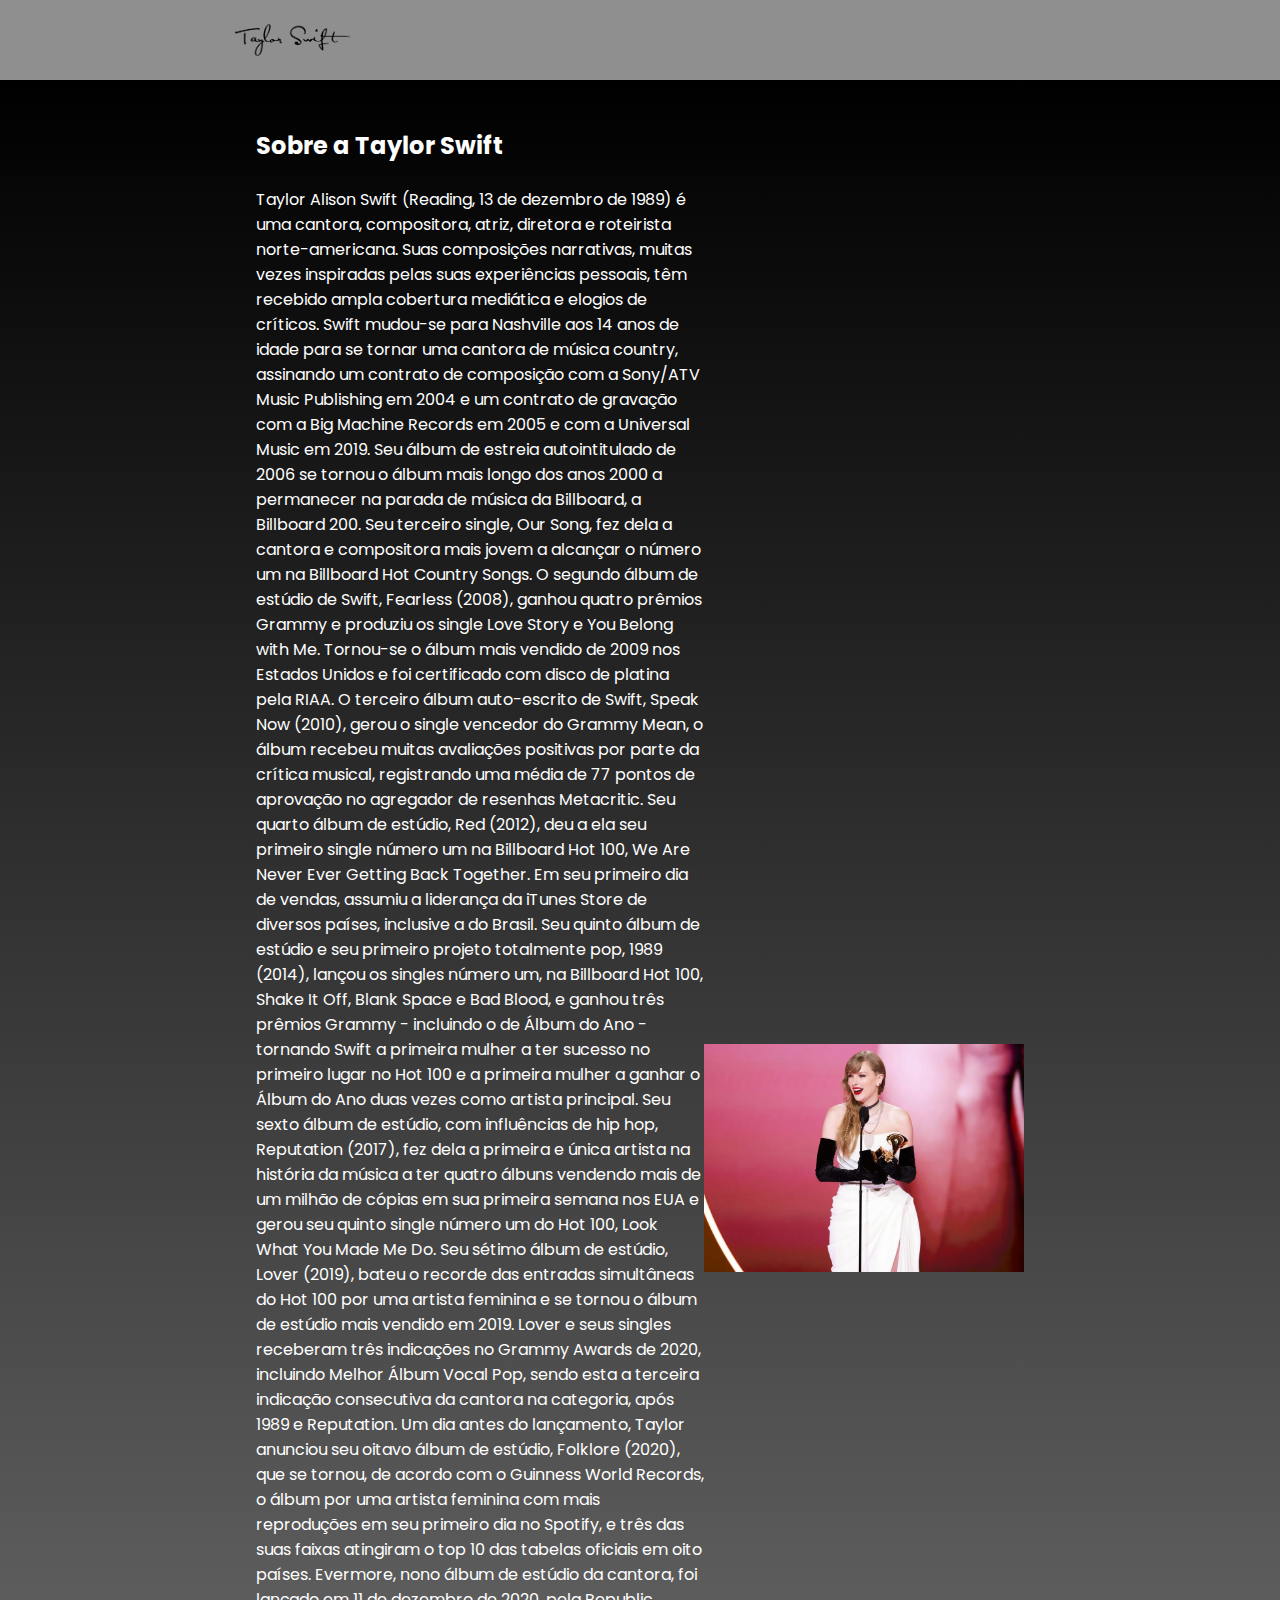
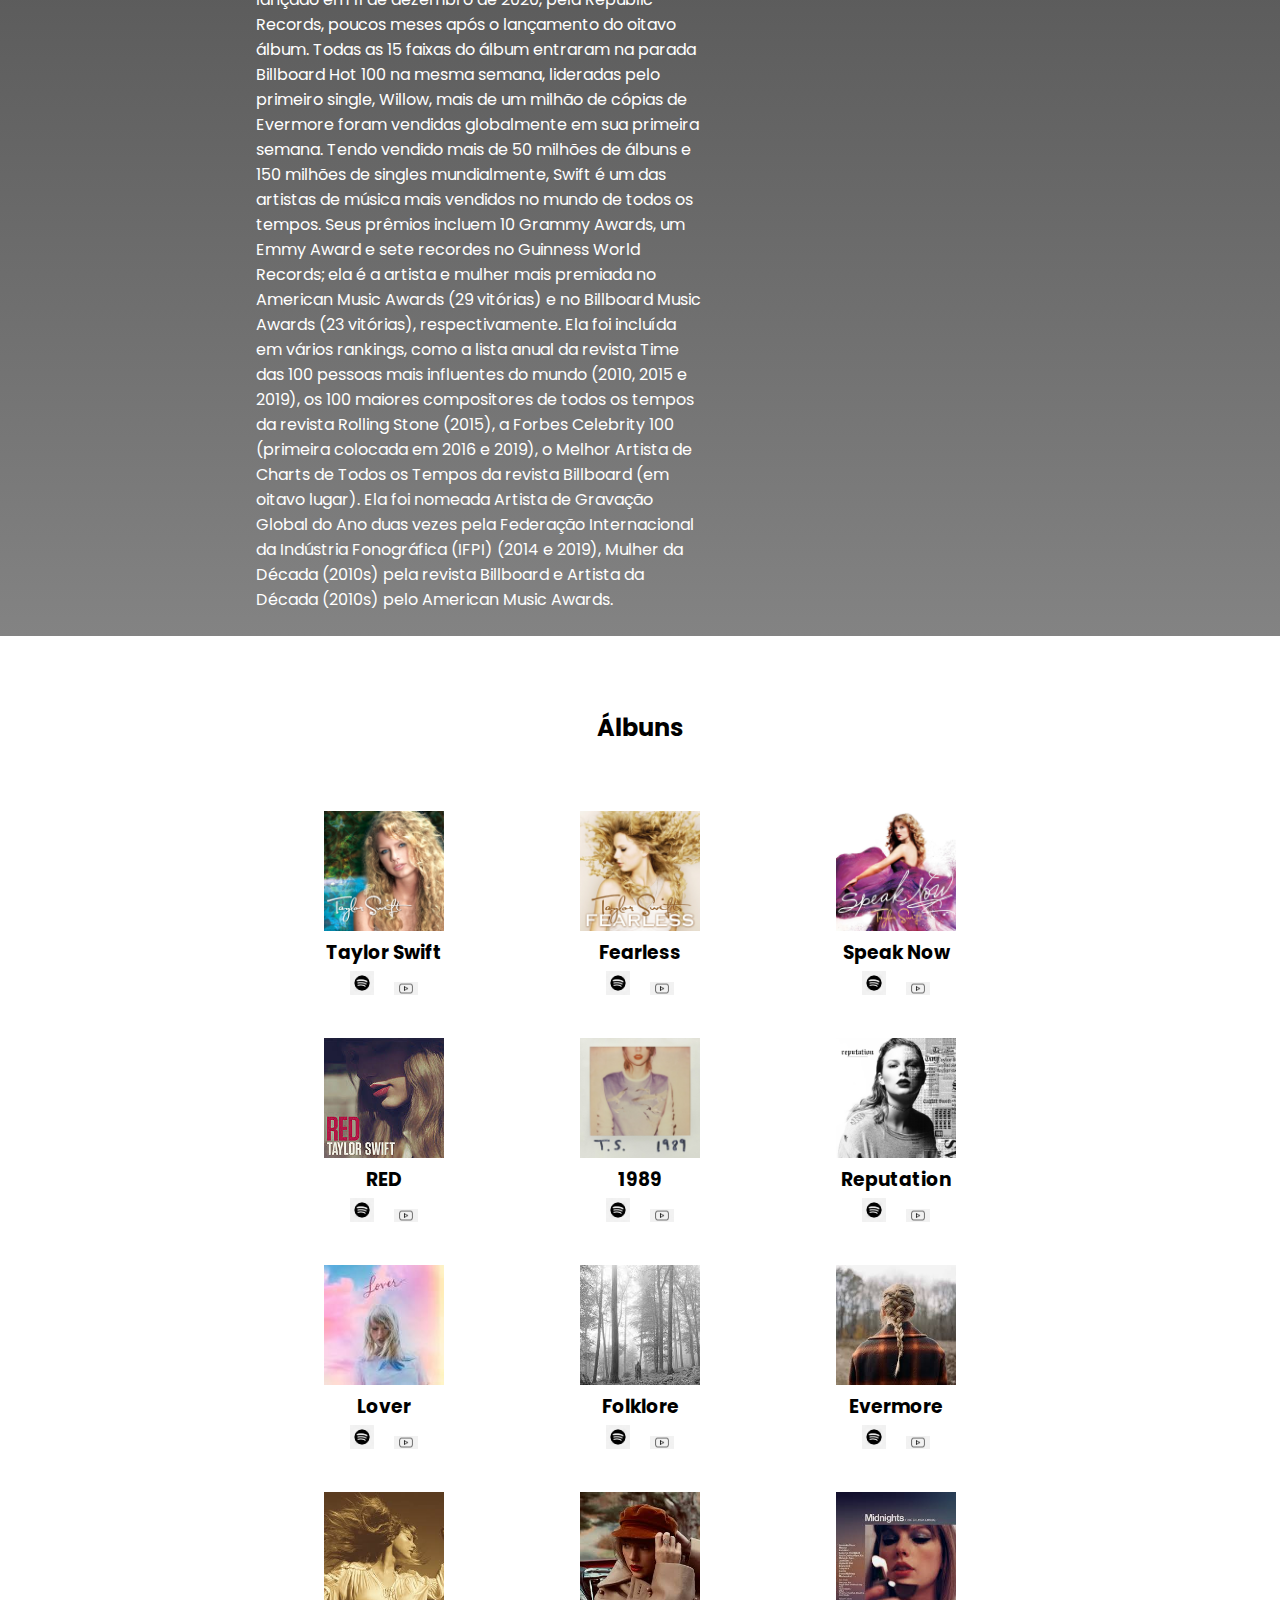
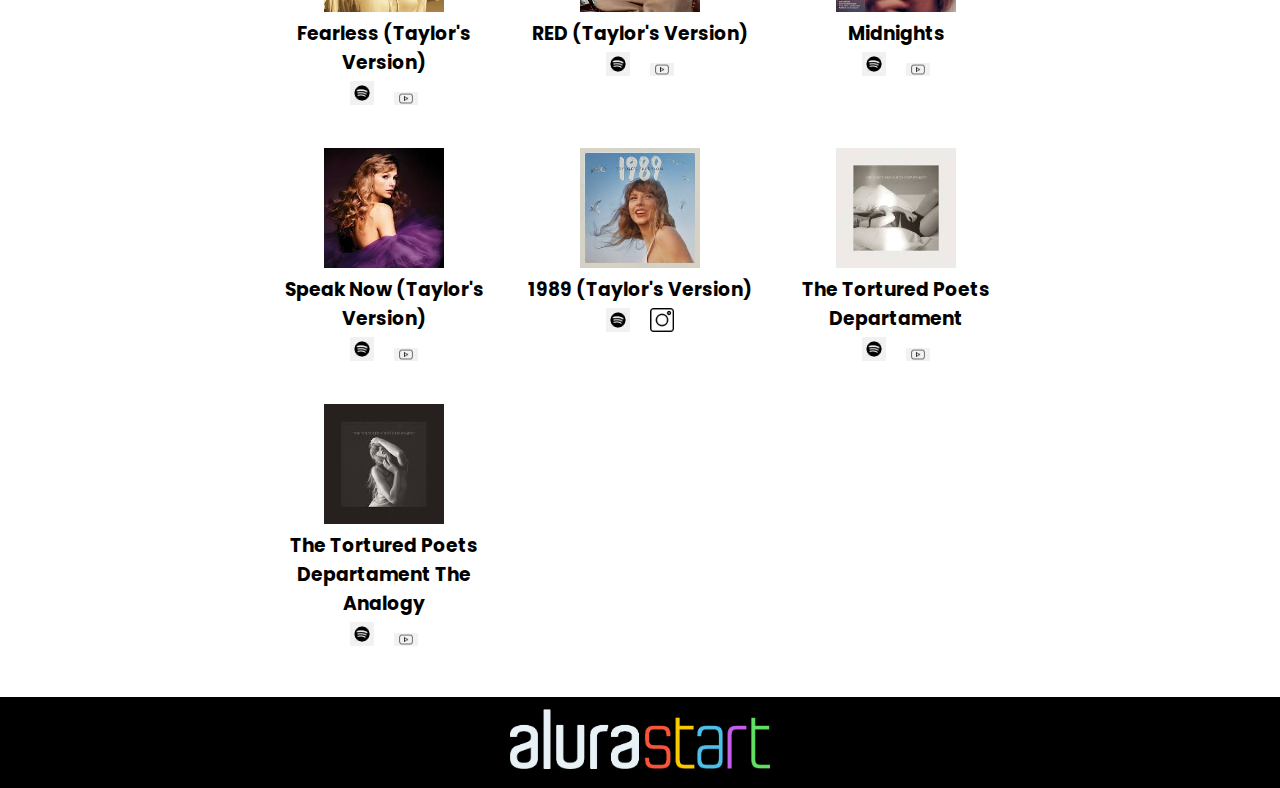
<file: index.html>
<!DOCTYPE html>
<html lang="en">

<head>
    <meta charset="UTF-8">
    <meta http-equiv="X-UA-Compatible" content="IE=edge">
    <meta name="viewport" content="width=device-width, initial-scale=1.0">
    <title>Equipe Alura Start</title>
    <link rel="stylesheet" href="style.css">
    <link rel="preconnect" href="https://fonts.googleapis.com">
    <link rel="preconnect" href="https://fonts.gstatic.com" crossorigin>
    <link href="https://fonts.googleapis.com/css2?family=Poppins&display=swap" rel="stylesheet">
</head>

<body>
    <header class="cabecalho">
        <img class="cabecalho-imagem" src="taylor-swift-wide.png" alt="logo da alura start">
        <ul class="cabecalho-lista">
            <li class="cabecalho-lista-item"><a href="#escola">Taylor Swift</a></li>
            <li class="cabecalho-lista-item"><a href="#estudante">Álbuns</a></li>
        </ul>
    </header>
    <section id="escola">
        <div class="escola-div-conteudo">
            <h2 class="escola-titulo">Sobre a Taylor Swift</h2>
            <p class="escola-texto-um">Taylor Alison Swift (Reading, 13 de dezembro de 1989) é uma cantora, compositora, atriz, diretora e roteirista norte-americana. Suas composições narrativas, muitas vezes inspiradas pelas suas experiências pessoais, têm recebido ampla cobertura mediática e elogios de críticos. Swift mudou-se para Nashville aos 14 anos de idade para se tornar uma cantora de música country, assinando um contrato de composição com a Sony/ATV Music Publishing em 2004 e um contrato de gravação com a Big Machine Records em 2005 e com a Universal Music em 2019.

                Seu álbum de estreia autointitulado de 2006 se tornou o álbum mais longo dos anos 2000 a permanecer na parada de música da Billboard, a Billboard 200. Seu terceiro single, Our Song, fez dela a cantora e compositora mais jovem a alcançar o número um na Billboard Hot Country Songs. O segundo álbum de estúdio de Swift, Fearless (2008), ganhou quatro prêmios Grammy e produziu os single Love Story e You Belong with Me. Tornou-se o álbum mais vendido de 2009 nos Estados Unidos e foi certificado com disco de platina pela RIAA. O terceiro álbum auto-escrito de Swift, Speak Now (2010), gerou o single vencedor do Grammy Mean, o álbum recebeu muitas avaliações positivas por parte da crítica musical, registrando uma média de 77 pontos de aprovação no agregador de resenhas Metacritic. Seu quarto álbum de estúdio, Red (2012), deu a ela seu primeiro single número um na Billboard Hot 100, We Are Never Ever Getting Back Together. Em seu primeiro dia de vendas, assumiu a liderança da iTunes Store de diversos países, inclusive a do Brasil. Seu quinto álbum de estúdio e seu primeiro projeto totalmente pop, 1989 (2014), lançou os singles número um, na Billboard Hot 100, Shake It Off, Blank Space e Bad Blood, e ganhou três prêmios Grammy - incluindo o de Álbum do Ano - tornando Swift a primeira mulher a ter sucesso no primeiro lugar no Hot 100 e a primeira mulher a ganhar o Álbum do Ano duas vezes como artista principal. Seu sexto álbum de estúdio, com influências de hip hop, Reputation (2017), fez dela a primeira e única artista na história da música a ter quatro álbuns vendendo mais de um milhão de cópias em sua primeira semana nos EUA e gerou seu quinto single número um do Hot 100, Look What You Made Me Do. Seu sétimo álbum de estúdio, Lover (2019), bateu o recorde das entradas simultâneas do Hot 100 por uma artista feminina e se tornou o álbum de estúdio mais vendido em 2019. Lover e seus singles receberam três indicações no Grammy Awards de 2020, incluindo Melhor Álbum Vocal Pop, sendo esta a terceira indicação consecutiva da cantora na categoria, após 1989 e Reputation. Um dia antes do lançamento, Taylor anunciou seu oitavo álbum de estúdio, Folklore (2020), que se tornou, de acordo com o Guinness World Records, o álbum por uma artista feminina com mais reproduções em seu primeiro dia no Spotify, e três das suas faixas atingiram o top 10 das tabelas oficiais em oito países. Evermore, nono álbum de estúdio da cantora, foi lançado em 11 de dezembro de 2020, pela Republic Records, poucos meses após o lançamento do oitavo álbum. Todas as 15 faixas do álbum entraram na parada Billboard Hot 100 na mesma semana, lideradas pelo primeiro single, Willow, mais de um milhão de cópias de Evermore foram vendidas globalmente em sua primeira semana.
                
                Tendo vendido mais de 50 milhões de álbuns e 150 milhões de singles mundialmente, Swift é um das artistas de música mais vendidos no mundo de todos os tempos. Seus prêmios incluem 10 Grammy Awards, um Emmy Award e sete recordes no Guinness World Records; ela é a artista e mulher mais premiada no American Music Awards (29 vitórias) e no Billboard Music Awards (23 vitórias), respectivamente. Ela foi incluída em vários rankings, como a lista anual da revista Time das 100 pessoas mais influentes do mundo (2010, 2015 e 2019), os 100 maiores compositores de todos os tempos da revista Rolling Stone (2015), a Forbes Celebrity 100 (primeira colocada em 2016 e 2019), o Melhor Artista de Charts de Todos os Tempos da revista Billboard (em oitavo lugar). Ela foi nomeada Artista de Gravação Global do Ano duas vezes pela Federação Internacional da Indústria Fonográfica (IFPI) (2014 e 2019), Mulher da Década (2010s) pela revista Billboard e Artista da Década (2010s) pelo American Music Awards.
        </div>
        <img class="escola-imagem" src="TS.jpg" alt="imagem que representa uma professora em sala de aula">
    </section>

    <section id="estudante">
        <h2 class="estudante-titulo">Álbuns</h2>
        <div class="estudante-todos">
            <span></span>
            <div class="estudante-div">
                <img class="estudante-imagem" src="TaylorSwift.jpg" alt="foto do marcelo">
                <h3 class="estudante-nome">Taylor Swift</h3>
                <a href="https://open.spotify.com/album/5eyZZoQEFQWRHkV2xgAeBw?si=bSPJZeXmShWMqRcovc7lrg"><img class="estudante-icone" src="spotifyyyyy.png"
                        alt="icone github"></a>
               
                <a href="https://youtube.com/playlist?list=OLAK5uy_lJwzwxyNv7m0OZyURM5L1bw7SKX7si190&si=jcR4fr2wfyhAFRNA"><img class="estudante-icone" src="youtube.png"
                        alt="icone instagram"></a>
            </div>
            <div class="estudante-div">
                <img class="estudante-imagem" src="Fearless.jpg" alt="foto da gabi">
                <h3 class="estudante-nome">Fearless</h3>
                <a href="https://open.spotify.com/album/2gP2LMVcIFgVczSJqn340t?si=bPNBITRHTHSdEjuRn9vzHw"><img class="estudante-icone" src="spotifyyyyy.png"
                        alt="icone github"></a>
                <a href="https://youtube.com/playlist?list=PLZ60rAdTLVNt0Bwn1inLTHqqkPGtkk4-J&si=zl5dJzzJ4qE-2TBP"><img class="estudante-icone" src="youtube.png"
                        alt="icone instagram"></a>
            </div>
            <div class="estudante-div">
                <img class="estudante-imagem" src="SpeakNow.jpg" alt="foto da lizandra">
                <h3 class="estudante-nome">Speak Now</h3>
                <a href="https://open.spotify.com/album/6Ar2o9KCqcyYF9J0aQP3au?si=2QDey_sMRYS-P94hzLLgGQ"><img class="estudante-icone" src="spotifyyyyy.png"
                        alt="icone github"></a>
                
                <a href="https://youtube.com/playlist?list=PLlq7Qg7QtlOH72pOmbRWIy8s01NJacUN0&si=3f32IroM89BsXoMZ"><img class="estudante-icone" src="youtube.png"
                        alt="icone instagram"></a>
            </div>
            <span></span>
            <span></span>
            <div class="estudante-div">
                <img class="estudante-imagem" src="red.jpeg" alt="foto da joice">
                <h3 class="estudante-nome">RED</h3>
                <a href="https://open.spotify.com/album/1KVKqWeRuXsJDLTW0VuD29?si=YJArVrCCQ3q_Uf_53orMpQ"><img class="estudante-icone" src="spotifyyyyy.png"
                        alt="icone github"></a>
                
                <a href="https://youtube.com/playlist?list=PLzw8D_7QpH2yYnoN5IJPAA224-DiESxvx&si=DMy27u84RjFlFHJi"><img class="estudante-icone" src="youtube.png"
                        alt="icone instagram"></a>
            </div>
            <div class="estudante-div">
                <img class="estudante-imagem" src="TAYLOR1989.jpg" alt="foto da maria">
                <h3 class="estudante-nome">1989</h3>
                <a href="https://open.spotify.com/album/5fy0X0JmZRZnVa2UEicIOl?si=D3ni5KeYSkinbBqF6eWDEw"><img class="estudante-icone" src="spotifyyyyy.png"
                        alt="icone github"></a>
               
                <a href="https://youtube.com/playlist?list=PLc70MCJNmlIlTCG7GrWwltBI8DIAS5U_r&si=lCzsb2mI-Dpo_wYa"><img class="estudante-icone" src="youtube.png"
                        alt="icone instagram"></a>
            </div>
            <div class="estudante-div">
                <img class="estudante-imagem" src="Taylor_Swift_-_Reputation.png" alt="foto da olhe">
                <h3 class="estudante-nome">Reputation</h3>
                <img class="estudante-icone" src="spotifyyyyy.png" alt="icone github">
               
                <a href="https://youtube.com/playlist?list=PLbf3ayzuvZVU9NvZVGv4EE_YLlli0IEpt&si=Ei6GXDsj4xZKVqnh"><img class="estudante-icone" src="youtube.png"
                        alt="icone instagram"></a>
            </div>
            <span></span>
            <span></span>
            <div class="estudante-div">
                <img class="estudante-imagem" src="lover.jpeg" alt="foto da rafa">
                <h3 class="estudante-nome">Lover</h3>
                <a href="https://open.spotify.com/album/1NAmidJlEaVgA3MpcPFYGq?si=-"><img class="estudante-icone" src="spotifyyyyy.png"
                        alt="icone github"></a>
               
                <a href="https://youtube.com/playlist?list=PLkqz3S84Tw-RdM_IQwtQrYJpkOmJH2Ngw&si=Nvi79GIBlmJrsluF"><img class="estudante-icone" src="youtube.png"
                        alt="icone instagram"></a>
            </div>
            <div class="estudante-div">
                <img class="estudante-imagem" src="folklore.jpeg" alt="foto da thais">
                <h3 class="estudante-nome">Folklore</h3>
                <a href="https://open.spotify.com/album/2fenSS68JI1h4Fo296JfGr?si=y2J-1255QfWwaYZHKsTDeg"><img class="estudante-icone" src="spotifyyyyy.png"
                        alt="icone github"></a>
              
                <a href="https://youtube.com/playlist?list=PLfiMjLyNWxeZl828zfvlnymKB2c9o3cKp&si=n34oszhkcbdvo2ia"><img class="estudante-icone" src="youtube.png"
                        alt="icone instagram"></a>
            </div>
            <div class="estudante-div">
                <img class="estudante-imagem" src="evermore.jpeg" alt="foto da thais">
                <h3 class="estudante-nome">Evermore</h3>
                <a href="https://open.spotify.com/album/2Xoteh7uEpea4TohMxjtaq?si=dXU8hff0S2KvkHOihiVang"><img class="estudante-icone" src="spotifyyyyy.png"
                        alt="icone github"></a>
                
                <a href="https://youtube.com/playlist?list=PLfiMjLyNWxeYYOxAh89RSWuU7Feu2Y6fR&si=zNP2V3hVIPIwQb3g"><img class="estudante-icone" src="youtube.png"
                        alt="icone instagram"></a>
            </div>
            <span></span>
            <span></span>
            <div class="estudante-div">
                <img class="estudante-imagem" src="fearlesstv.jpeg" alt="foto da rafa">
                <h3 class="estudante-nome">Fearless (Taylor's Version)</h3>
                <a href="https://open.spotify.com/album/4hDok0OAJd57SGIT8xuWJH?si=A6cYQPm_TH-eRktuZvm7Lw"><img class="estudante-icone" src="spotifyyyyy.png"
                        alt="icone github"></a>
               
                <a href="https://youtube.com/playlist?list=PLfiMjLyNWxeYt0dH7BHSvCNCNsK_EfJeZ&si=BJH_WP5jO-QrYG_V"><img class="estudante-icone" src="youtube.png"
                        alt="icone instagram"></a>
            </div>
            <div class="estudante-div">
                <img class="estudante-imagem" src="redtv.jpeg" alt="foto da thais">
                <h3 class="estudante-nome">RED (Taylor's Version)</h3>
                <a href="https://open.spotify.com/album/6kZ42qRrzov54LcAk4onW9?si=H9iVyQUfREK4zjgKgjCGCQ"><img class="estudante-icone" src="spotifyyyyy.png"
                        alt="icone github"></a>
                
                <a href="https://youtube.com/playlist?list=PLmU8B4gZ41if_QtC4rOeuYbeVVoM5CP_Q&si=wUEYnHSxubR8CDnx"><img class="estudante-icone" src="youtube.png"
                        alt="icone instagram"></a>
            </div>
            <div class="estudante-div">
                <img class="estudante-imagem" src="midnights.jpeg" alt="foto da thais">
                <h3 class="estudante-nome">Midnights</h3>
                <a href="https://open.spotify.com/album/151w1FgRZfnKZA9FEcg9Z3?si=GNzC7RhgRMGTKOW7uAUWnA"><img class="estudante-icone" src="spotifyyyyy.png"
                        alt="icone github"></a>
               
                <a href="https://youtube.com/playlist?list=PLxA687tYuMWgXjGLvPvOWqXWgHEIA2JW6&si=R8zvunqQCYVTl0OB"><img class="estudante-icone" src="youtube.png"
                        alt="icone instagram"></a>
            </div>
            <span></span>
            <span></span>
            <div class="estudante-div">
                <img class="estudante-imagem" src="speaknowtv.jpeg" alt="foto da rafa">
                <h3 class="estudante-nome">Speak Now (Taylor's Version)</h3>
                <a href="https://open.spotify.com/album/5AEDGbliTTfjOB8TSm1sxt?si=iSl9oU5PTJq-TC4YLYaY9Q"><img class="estudante-icone" src="spotifyyyyy.png"
                        alt="icone github"></a>
               
                <a href="https://youtube.com/playlist?list=PLxA687tYuMWiQ8--6osItwaFfYm2Pj3ci&si=FF1YvutJG2DB1cgM"><img class="estudante-icone" src="youtube.png"
                        alt="icone instagram"></a>
            </div>
            <div class="estudante-div">
                <img class="estudante-imagem" src="ts1989tv.jpeg" alt="foto da thais">
                <h3 class="estudante-nome">1989 (Taylor's Version)</h3>
                <a href="https://open.spotify.com/album/64LU4c1nfjz1t4VnGhagcg?si=MET2FJR9Q5enfx5Cf3yQEw"><img class="estudante-icone" src="spotifyyyyy.png"
                        alt="icone github"></a>
               
                <a href="https://youtube.com/playlist?list=PLxA687tYuMWiHaLuwtNz6edZMBBgrXTL_&si=5jbHoGwC5_S5cEyl"><img class="estudante-icone" src="instagram.png"
                        alt="icone instagram"></a>
            </div>
            <div class="estudante-div">
                <img class="estudante-imagem" src="ttpd.jpeg" alt="foto da thais">
                <h3 class="estudante-nome">The Tortured Poets Departament</h3>
                <a href="https://open.spotify.com/album/1Mo4aZ8pdj6L1jx8zSwJnt?si=uSp6abdYR_y2d_zcd7p7CA"><img class="estudante-icone" src="spotifyyyyy.png"
                        alt="icone github"></a>
               
                <a href="https://youtube.com/playlist?list=PL0EgyyX8wk72_5DklYuKGPv0II3HtwwTa&si=7hW1iHuEBRki8LIY"><img class="estudante-icone" src="youtube.png"
                        alt="icone instagram"></a>
            </div>
            <span></span>
            <span></span>
            <div class="estudante-div">
                <img class="estudante-imagem" src="ttpdta.jpeg" alt="foto da rafa">
                <h3 class="estudante-nome">The Tortured Poets Departament The Analogy</h3>
                <a href="https://open.spotify.com/album/5H7ixXZfsNMGbIE5OBSpcb?si=3rqpMYRVTZW116S99rQt4g"><img class="estudante-icone" src="spotifyyyyy.png"
                        alt="icone github"></a>
               
                <a href="https://youtube.com/playlist?list=PLeusqAd15YdgUBUmMQekpGooFeQmGAjtb&si=Vme-CsC6CNi6lR1h"><img class="estudante-icone" src="youtube.png"
                        alt="icone instagram"></a>
            </div>
        </div>
    </section>
    
    <footer class="rodape">
        <img class="rodape-imagem" src="alurastart logo.png" alt="logo da alura start">
    </footer>
</body>

</html>
</file>
<file: style.css>
*{
    margin: 0;
    padding: 0;
}
body {
    font-family: 'Poppins', sans-serif;
}
.cabecalho {
    background-color: #8f8f8f;
    color: rgb(201, 201, 201);
    display: flex;
    justify-content: space-around;
    align-items: center;
    padding: 24px 0;
}

.cabecalho-imagem{
    width: 10%;
}

.cabecalho-lista-item{
    display: inline-block;
    margin: 0 16px;
    font-size: 16px;
}

.cabecalho-lista-item a{
    text-decoration: none; 
    color: rgba(255, 255, 255, 0);
}

.escola-imagem{
    width: 25%;
}

#escola{
    background-image: linear-gradient(#000000,#838383);
    color:rgb(255, 255, 255);
    display: flex;
    justify-content: center;
    align-items: center;
    padding: 24px 0;
}

.escola-div-conteudo{
    width: 35%;
}


.escola-titulo{
    padding: 24px 0;
}

#estudante{
    padding: 24px 0;
}


.estudante-imagem{
    width: 120px;
}

.estudante-icone{
    width: 24px;
    padding: 4px 8px;
}

.estudante-div{
    text-align: center;
    padding: 16px 0;
}

.estudante-titulo{
    text-align: center;
    padding: 50px 0;
}

.estudante-todos{
    display: grid;
    grid-template-columns: 20% 20% 20% 20% 20%;
}

.rodape{
    background-color: black;
    text-align: center;
}

.rodape-imagem{
    height: 60px;
    padding: 12px 0;
   
}
</file>
